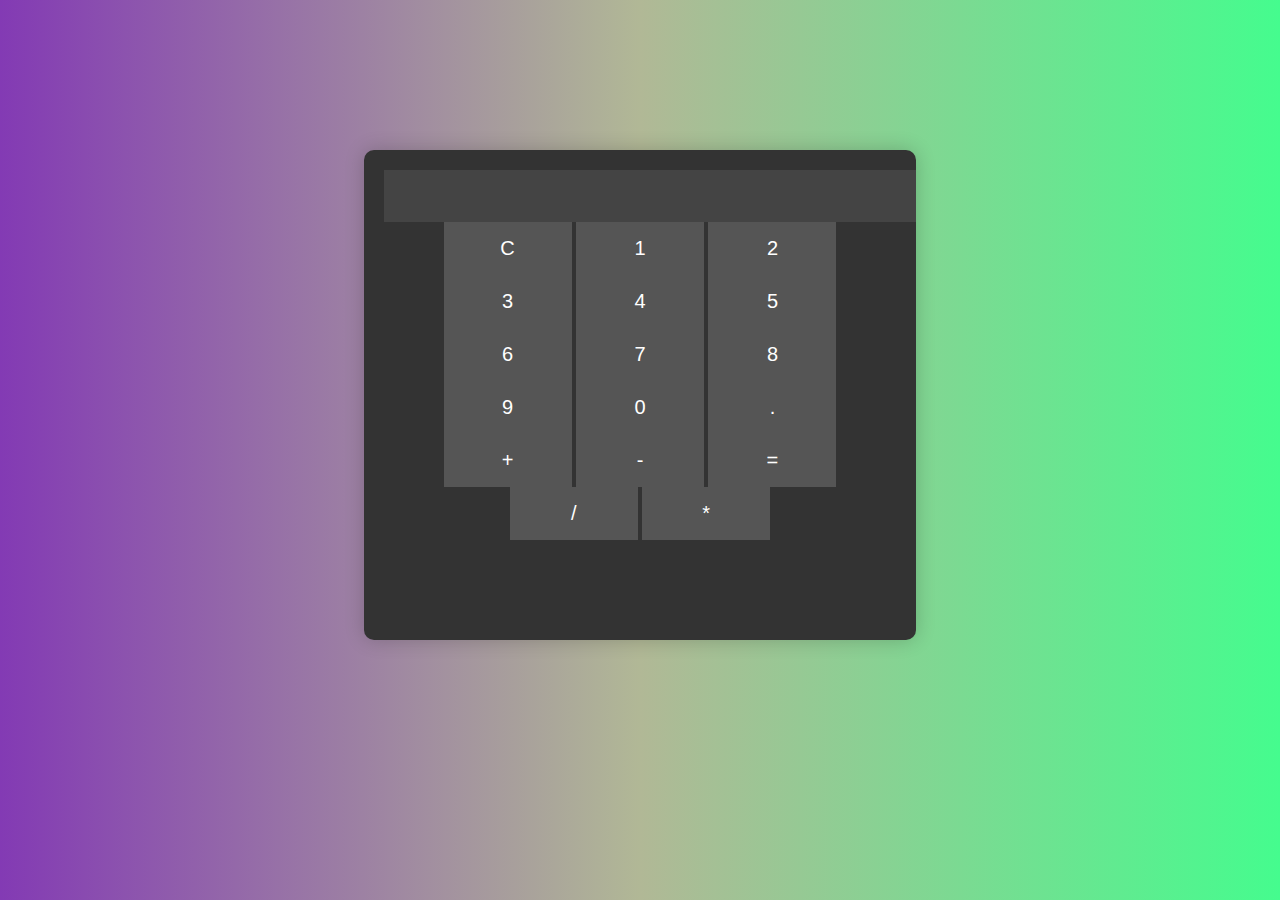
<file: calcuter/index.html>
<!DOCTYPE html>
<html>
<head>
    <title> Calculator</title>
    <style>
       #main{
            background-color: #f5f5f5;
            display: flex;
            justify-content: center;
            align-items: center;
            height: 100vh;
            margin: 0;
            font-family: Arial, sans-serif;
        }
        .container{
            background: rgb(131,58,180);
background: linear-gradient(90deg, rgba(131,58,180,1) 0%, rgba(177,184,150,1) 50%, rgba(69,252,142,1) 100%);
            height: 100vh;
            width: 100vw;
            display: flex;
            justify-content: center;
            text-align: center;
        }
        .calculator {
            background-color: #333;
            border-radius: 10px;
            box-shadow: 0 0 20px rgba(0, 0, 0, 0.2);
            justify-content: center;
            text-align: center;
            padding: 20px;
            margin-top: 150px;
            width: 300px;
            color: #fff;
             width:40%;
             height: 50%;
        }
        input[type="text"] {
            width: 100%;
            padding: 10px;
            font-size: 28px;
            border: none;
            outline: none;
            background-color: #444;
            color: #fff;
        }
        button {
            width: 25%;
            padding: 15px;
            font-size: 20px;
            border: none;
            background-color: #555;
            color: #fff;
            cursor: pointer;
        }
        button:hover {
            background-color: #666;
        }
    </style>
</head>
<body id="main">
    <div class="container">
    <div class="calculator">
        <input type="text" id="display" readonly>
        <button onclick="clearDisplay()">C</button>
        <button onclick="appendToDisplay('1')">1</button>
        <button onclick="appendToDisplay('2')">2</button>
        <button onclick="appendToDisplay('3')">3</button>
        <button onclick="appendToDisplay('4')">4</button>
        <button onclick="appendToDisplay('5')">5</button>
        <button onclick="appendToDisplay('6')">6</button>
        
        <button onclick="appendToDisplay('7')">7</button>
        <button onclick="appendToDisplay('8')">8</button>
        <button onclick="appendToDisplay('9')">9</button>
       
        <button onclick="appendToDisplay('0')">0</button>
        <button onclick="appendToDisplay('.')">.</button>
        <button onclick="appendToDisplay('+')">+</button>
        <button onclick="appendToDisplay('-')">-</button>
        
        <button onclick="calculateResult()">=</button>
        <button onclick="appendToDisplay('/')">/</button>
        <button onclick="appendToDisplay('*')">*</button>
    </div>

    <script>
        let display = document.getElementById('display');

        function appendToDisplay(value) {
            display.value += value;
        }

        function clearDisplay() {
            display.value = '';
        }

        function calculateResult() {
            try {
                const result = eval(display.value);
                display.value = parseFloat(result.toFixed(2));
            } catch (error) {
                display.value = 'Error';
            }
        }
    </script>
    </div>
</body>
</html>
</file>
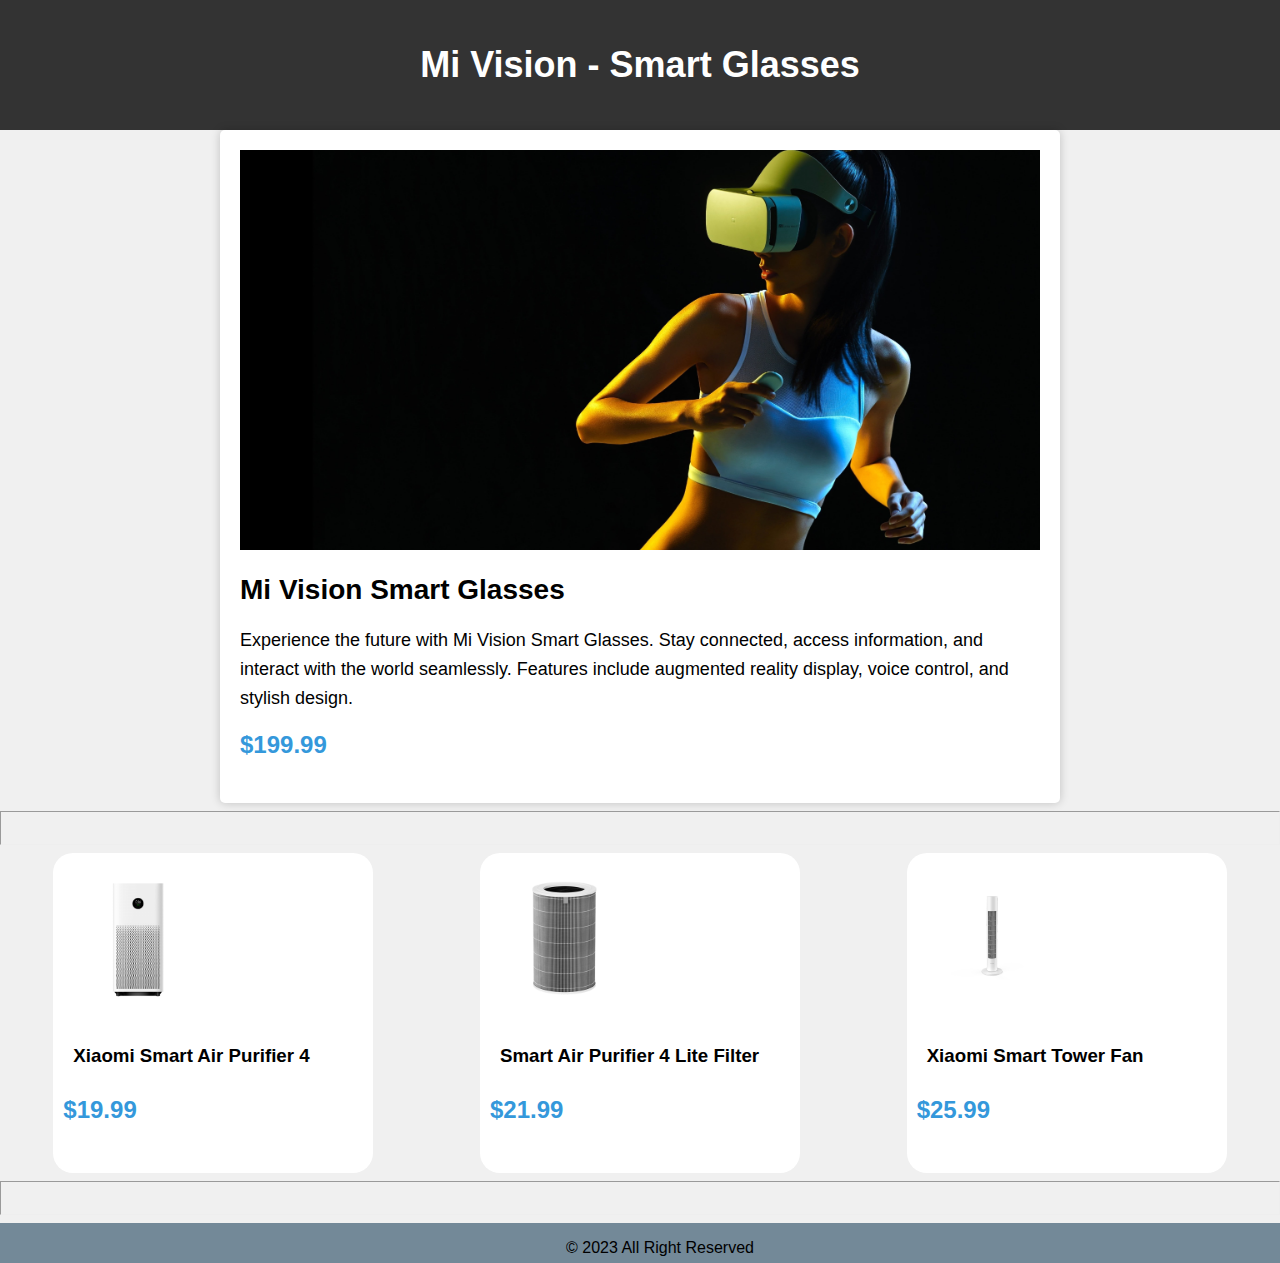
<file: landing page mi vision/index.html>
<!DOCTYPE html>
<html>
  <head>
    <title>Mi Vision Product Page</title>
   <link rel="stylesheet" href="laiding.css">
  </head>
  <body>
    <header>
      <h1>Mi Vision - Smart Glasses</h1>
    </header>

    <div class="container">
      <img src="mi.jpg" alt="Mi Vision Smart Glasses" class="product-image" />
      <h2 class="product-title">Mi Vision Smart Glasses</h2>
      <p class="product-description">
        Experience the future with Mi Vision Smart Glasses. Stay connected,
        access information, and interact with the world seamlessly. Features
        include augmented reality display, voice control, and stylish design.
      </p>
      <p class="product-price">$199.99</p>
    </div>
<hr>
    <div class="box">

      <div class="card1">
        <img src="air purifier.png" alt="" />
        <h3>Xiaomi Smart Air Purifier 4</h3>
        <p class="product-price">$19.99</p>

      </div>

      <div class="card1">
        <img src="air purifier1.png" alt="" />
        <h3> Smart Air Purifier 4 Lite Filter</h3>
        <p class="product-price">$21.99</p>
        
      </div>

      <div class="card1">
        <img src="smart tower.png" alt="" />
        <h3>Xiaomi  Smart Tower Fan</h3>
        <p class="product-price">$25.99</p>
        
      </div>
    </div>
    <hr>  

    <footer><ul>
      &copy; 2023 All Right Reserved 
    </ul></footer>
  </body>
</html>
</file>
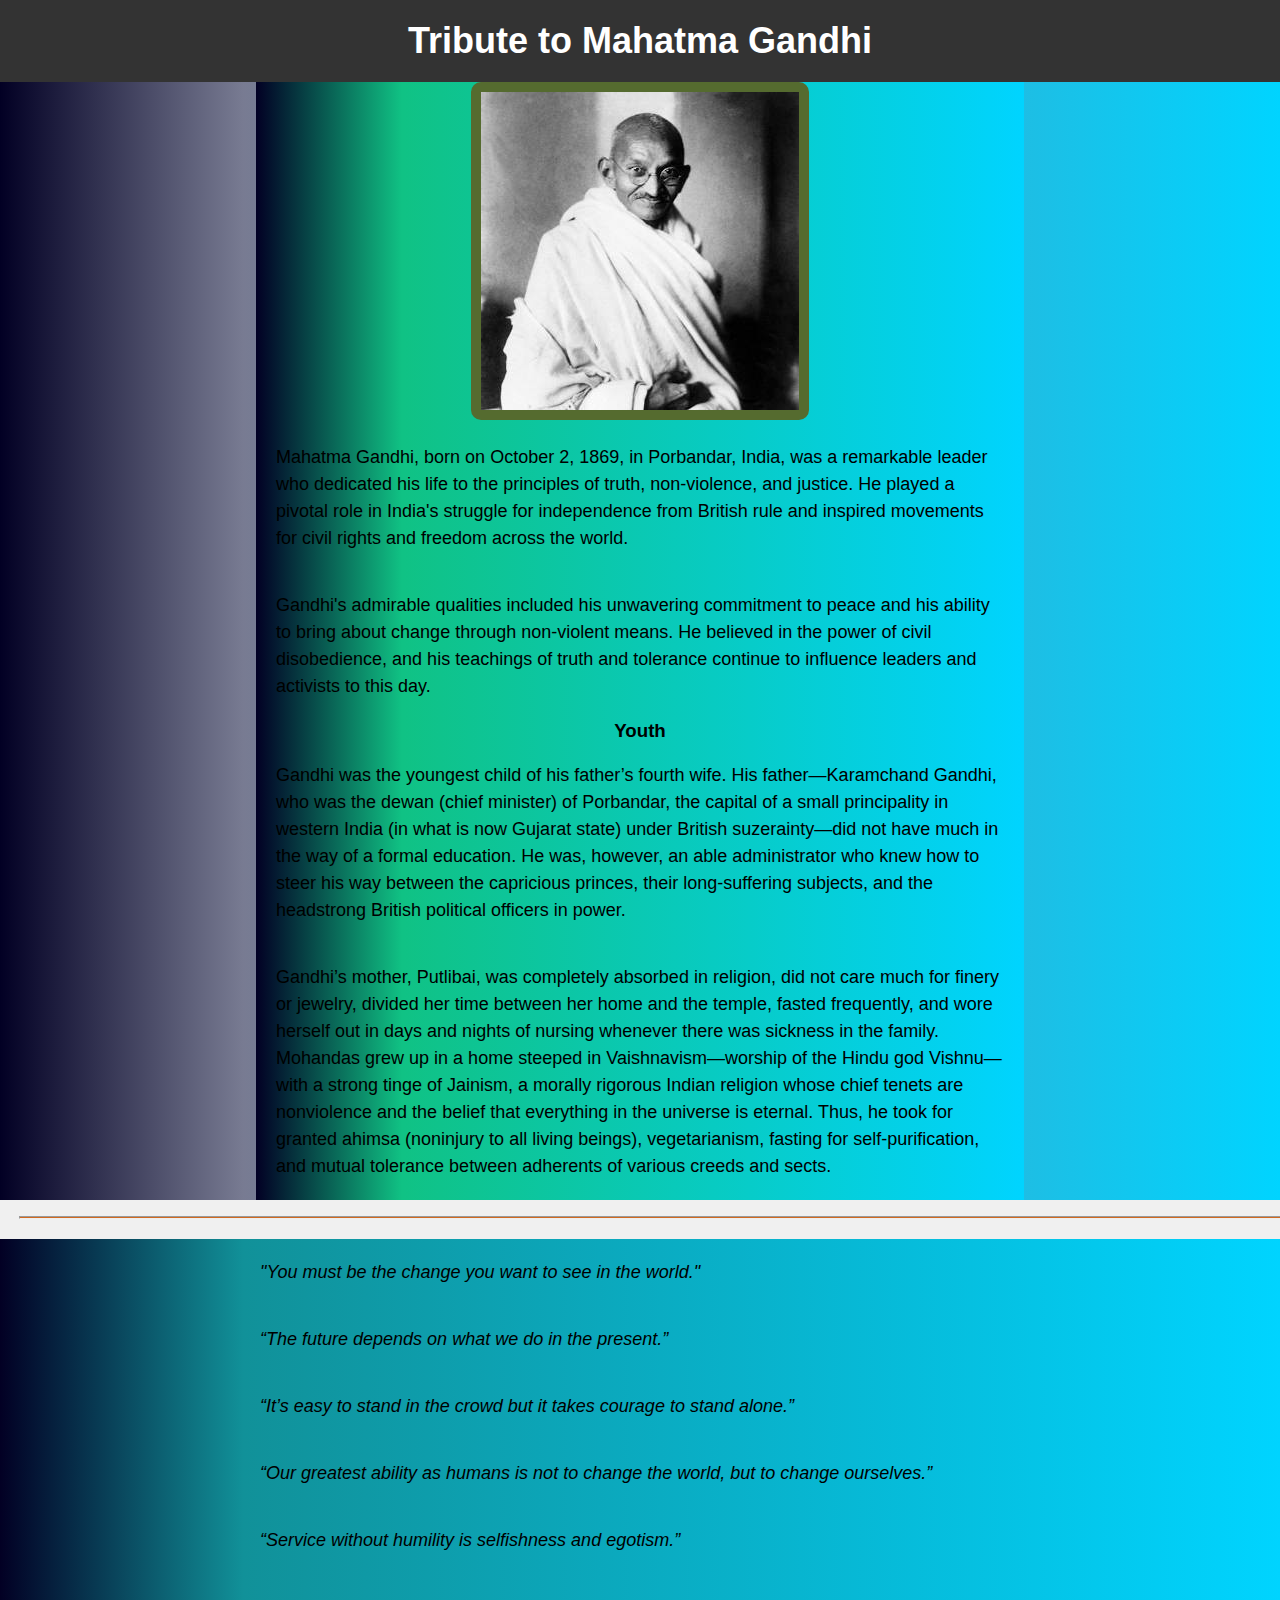
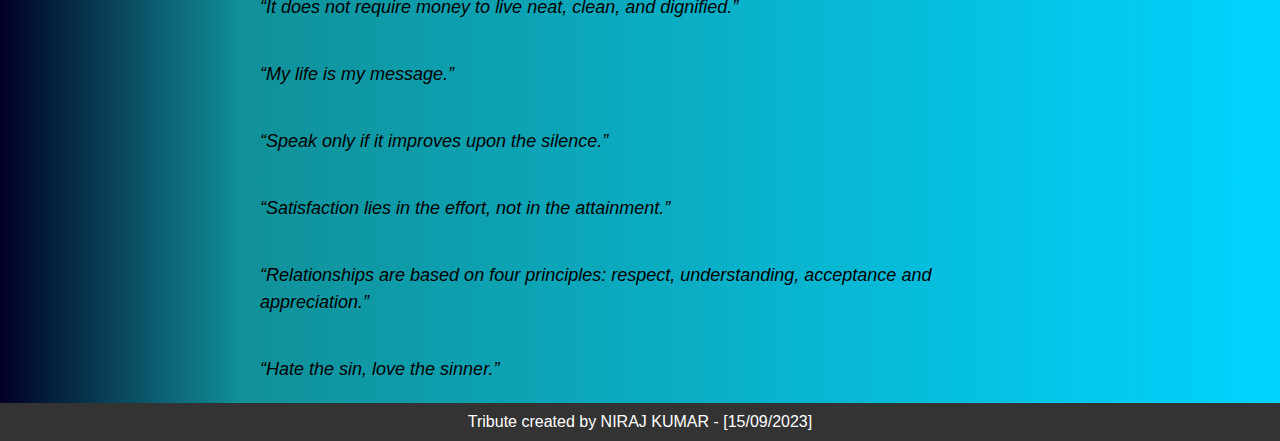
<file: TRIBUTE PAGE/index.html>
<!DOCTYPE html>
<html lang="en">
  <head>
    <meta charset="UTF-8" />
    <meta name="viewport" content="width=device-width, initial-scale=1.0" />
    <title>Tribute to Mahatma Gandhi</title>
    <link rel="stylesheet" href="style.css">
    
  </head>
  <body>
    <header>
      <h1>Tribute to Mahatma Gandhi</h1>
    </header>
    <div class="container">
      <section class="mainbox">
        <div class="img">
          <div>
            <img src="mahatma.jpg" alt="Mahatma Gandhi" />
          </div>
        </div>
        <div>
          <p>
            Mahatma Gandhi, born on October 2, 1869, in Porbandar, India, was a
            remarkable leader who dedicated his life to the principles of truth,
            non-violence, and justice. He played a pivotal role in India's
            struggle for independence from British rule and inspired movements for
            civil rights and freedom across the world.
          </p>
          <p>
            Gandhi's admirable qualities included his unwavering commitment to
            peace and his ability to bring about change through non-violent means.
            He believed in the power of civil disobedience, and his teachings of
            truth and tolerance continue to influence leaders and activists to
            this day.
          </p>
  
          <h3>Youth</h3>
          <p>
            Gandhi was the youngest child of his father’s fourth wife. His
            father—Karamchand Gandhi, who was the dewan (chief minister) of
            Porbandar, the capital of a small principality in western India (in
            what is now Gujarat state) under British suzerainty—did not have much
            in the way of a formal education. He was, however, an able
            administrator who knew how to steer his way between the capricious
            princes, their long-suffering subjects, and the headstrong British
            political officers in power.
          </p>
          <p>
            Gandhi’s mother, Putlibai, was completely absorbed in religion, did
            not care much for finery or jewelry, divided her time between her home
            and the temple, fasted frequently, and wore herself out in days and
            nights of nursing whenever there was sickness in the family. Mohandas
            grew up in a home steeped in Vaishnavism—worship of the Hindu god
            Vishnu—with a strong tinge of Jainism, a morally rigorous Indian
            religion whose chief tenets are nonviolence and the belief that
            everything in the universe is eternal. Thus, he took for granted
            ahimsa (noninjury to all living beings), vegetarianism, fasting for
            self-purification, and mutual tolerance between adherents of various
            creeds and sects.
          </p>
        </div>
      </section>
    </div>
    <hr class="hr">
     <div id="quote">
      <p >"You must be the change you want to see in the world."</p>
      <p>“The future depends on what we do in the present.”</p>
      <p> “It’s easy to stand in the crowd but it takes courage to stand alone.”</p>
      <P>“Our greatest ability as humans is not to change the world, but to change ourselves.”</P>
      <P>“Service without humility is selfishness and egotism.”</P>
      <P>“It does not require money to live neat, clean, and dignified.”</P>
      <P>“My life is my message.”</P>
      <P>“Speak only if it improves upon the silence.”</P>
      <p>“Satisfaction lies in the effort, not in the attainment.”</p>
      <p>“Relationships are based on four principles: respect, understanding, acceptance and appreciation.”</p>
      <p> “Hate the sin, love the sinner.”</p>

     </div>
    
    <footer>Tribute created by NIRAJ KUMAR - [15/09/2023]</footer>
  </body>
</html>
</file>
<file: landing page mi vision/laiding.css>
body {
  font-family: Arial, sans-serif;
  background-color: #f0f0f0;
  margin: 0;
  padding: 0;
}

header {
  background-color: #333;
  color: #fff;
  text-align: center;
  padding: 20px;
}

h1 {
  font-size: 36px;
}
hr{
    height: 2rem;
   

}
h3{
  padding: 10px;
}

.container {
  max-width: 800px;
  margin: 0 auto;
  padding: 20px;
  background-color: #fff;
  box-shadow: 0 0 10px rgba(0, 0, 0, 0.2);
  border-radius: 5px;
}

.product-image {
  width: 100%;
  max-height: 400px;
  object-fit: cover;
}

.product-title {
  font-size: 28px;
  margin: 20px 0;
}

.product-description {
  font-size: 18px;
  line-height: 1.6;
}

.product-price {
  font-size: 24px;
  font-weight: bold;
  color: #3498db;
  margin-top: 10px;
}
.box{
  display: flex;
  justify-content: space-around;
}

.card1 {
  gap: 50px;
  width: 300px;
  height: 300px;
  background-color: white;
  /* margin: 10px; */
  padding: 10px;
  border-radius: 20px;
  /* transition-property: all; */ 
  transition: all 0.5s ease-in-out;
}
img{
  width: 50%;
  height: 50%;
}
card1:hover{
  height: 400px;
  width: 150px;
}
footer{
  height: 40px;
  background-color: #738998;
  display: flex;
  text-align: center;
  justify-content: center;
}
</file>
<file: TRIBUTE PAGE/style.css>
* {
        margin: 0;
        padding: 0;
        box-sizing: border-box;
      } 
      body {
        font-family: Arial, sans-serif;
        background-color: #f0f0f0;
        text-align: center;
        margin: 0;
        padding: 0;
      }

      header {
        background-color: #333;
        color: #fff;
        padding: 20px;
      }
      .container{
        background: rgb(2,0,36);
background: linear-gradient(90deg, rgba(2,0,36,1) 0%, rgba(120,123,146,1) 19%, rgba(0,212,255,1) 100%);
      }
      .mainbox {
        
        width: 60%;
        overflow: none;
        margin: auto;
        background: rgb(2,0,36);
background: linear-gradient(90deg, rgba(2,0,36,1) 0%, rgba(16,194,132,1) 19%, rgba(0,212,255,1) 100%);
      }

      h1 {
        font-size: 36px;
      }

      p {
        font-size: 18px;
        line-height: 1.5;
        padding: 20px;
        margin: 0 auto;
        max-width: 800px;
        text-align: left;
      }

      img {
        max-width: 100%;
        height: auto;
        border: 10px solid darkolivegreen;
        border-radius: 10px;
      }
      .hr{
       width: 92rem;
       height: 0.2rem;
       margin-top: 1rem;
       margin-left: 1.2rem;
       background-color: chocolate;
       /* color: linear-gradient(90deg, rgba(131,58,180,1) 0%, rgba(190,84,84,1) 50%, rgba(69,252,142,1) 100%); */
      }

      #quote {
        font-style: italic;
        margin-top: 20px;
        background: rgb(2,0,36);
background: linear-gradient(90deg, rgba(2,0,36,1) 0%, rgba(17,145,153,1) 19%, rgba(0,212,255,1) 100%);
      }

      footer {
        background-color: #333;
        color: #fff;
        padding: 10px;
      }
</file>
